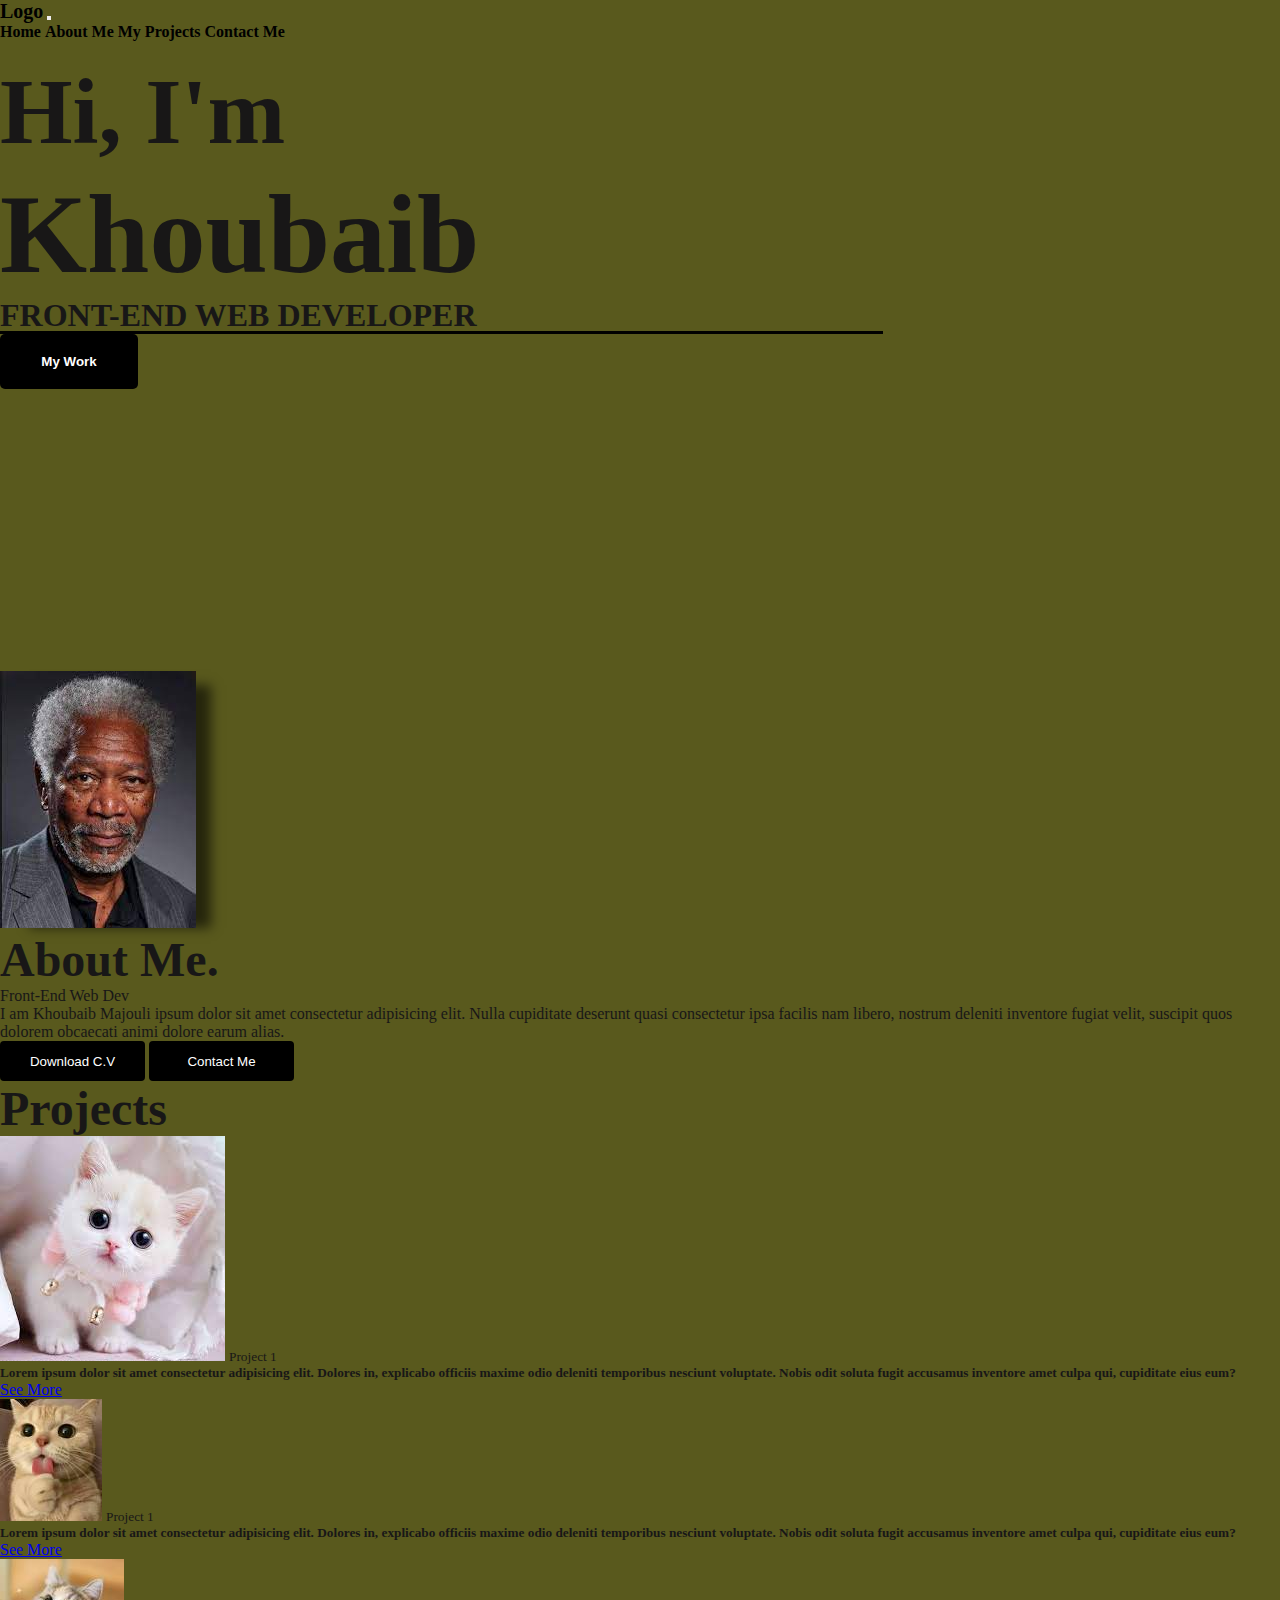
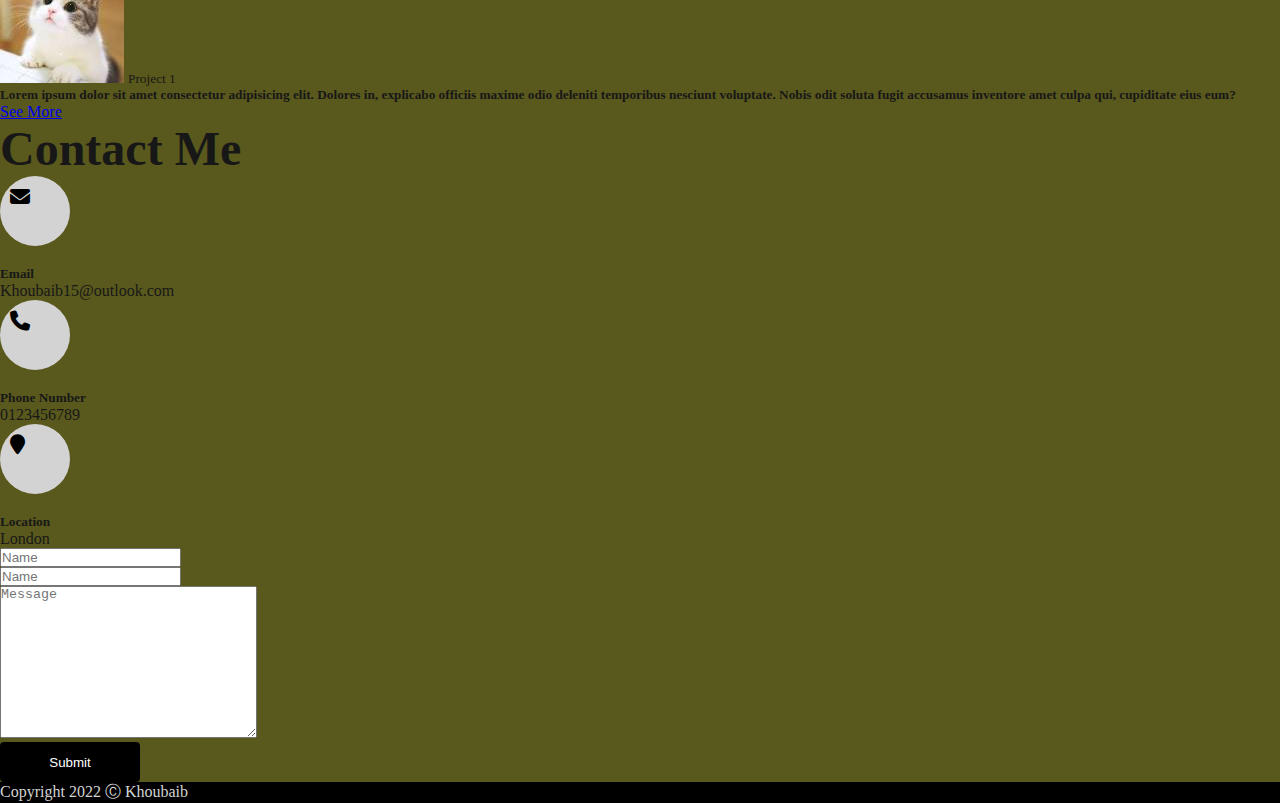
<file: challenge/index.html>
<!doctype html>
<html lang="en">
  <head>
    <meta charset="utf-8">
    <meta name="viewport" content="width=device-width, initial-scale=1">
    <title>Website Portfolio</title>
    <link href="https://cdn.jsdelivr.net/npm/bootstrap@5.2.2/dist/css/bootstrap.min.css" rel="stylesheet" integrity="sha384-Zenh87qX5JnK2Jl0vWa8Ck2rdkQ2Bzep5IDxbcnCeuOxjzrPF/et3URy9Bv1WTRi" crossorigin="anonymous">
    <link rel="stylesheet" href="../challenge/assets/css/style.css">
    <link rel="stylesheet" href="https://cdnjs.cloudflare.com/ajax/libs/font-awesome/6.2.0/css/all.min.css">
  </head>
  <body>

    <nav class="navbar navbar-expand-lg text-uppercase">
        <div class="container-fluid">
          <a class="navbar-brand font-weight-bold" href="#">Logo</a>
          <button class="navbar-toggler" type="button" data-bs-toggle="collapse" data-bs-target="#navbarNavAltMarkup" aria-controls="navbarNavAltMarkup" aria-expanded="false" aria-label="Toggle navigation">
            <span class="navbar-toggler-icon"></span>
          </button>
          <div class="collapse navbar-collapse" id="navbarNavAltMarkup"></div>
            <div class="navbar-nav ml-auto">
              <a class="nav-link active px-lg-4 rounded" href="#">Home</a>
              <a class="nav-link px-lg-4 rounded" href="#about">About Me</a>
              <a class="nav-link px-lg-4 rounded" href="#projects">My Projects</a>
              <a class="nav-link px-lg-4 rounded" href="#contact">Contact Me</a>
            </div>
          </div>
        </div>
    </nav>

    <!-- main section start -->
    

    <section class="main py-5">
        <div class="container py-5">
            <div class="row py-5">
                <div class="col-lg-6 py-5 mr-auto">
                    <h3><small>Hi, I'm</small> <br>
                        Khoubaib
                    </h3>
                    <h6 class="pt-3">Front-End Web Developer</h6>
                    <input type="button" value="My Work" class="bt1 mt-5 mr-3">
                </div>
            </div>
        </div>
    </section>


    <section class="about py-5">
        <div class="container py-5">
            <div class="row py-5">
                <div class="col-lg-5 py-5">
                    <img src="./assets/images/morgan.jpg" class="img-fluid" alt="#about">
                </div>
                <h1>About Me.</h1>
                <p>Front-End Web Dev</p>
                <p class="py-3">I am <span class="font-weight-bold">Khoubaib Majouli</span> ipsum dolor sit amet consectetur adipisicing elit. Nulla cupiditate deserunt quasi consectetur ipsa facilis nam libero, nostrum deleniti inventore fugiat velit, suscipit quos dolorem obcaecati animi dolore earum alias.</p>

                <input type="button" class="btn1 mt-3" value="Download C.V">
                <input type="button" class="btn2 mt-3" value="Contact Me">

            </div>
        </div>
    </section>

    <section class="Project blog py-5">
        <div class="container">
            <h1 class="text-center">Projects</h1>
            <div class="row py-5">
                <div class="col-lg-4 mb-3">
                    <div class="card">
                        <img src="../challenge/assets/images/download.jpg" class="img-fluid" alt="#">
                        <small class="px-3 py-3 font-weight-bold">Project 1</small>
                        <h5 class="font-weight-bold px-3">Lorem ipsum dolor sit amet consectetur adipisicing elit. Dolores in, explicabo officiis maxime odio deleniti temporibus nesciunt voluptate. Nobis odit soluta fugit accusamus inventore amet culpa qui, cupiditate eius eum?</h5>
                        <a href="#" class="font-weight-bold px-3 pb-4"><u>See More</u></a>
                    </div>
                </div>
                <div class="col-lg-4 mb-3">
                    <div class="card">
                        <img src="../challenge/assets/images/cat2.jpg" class="img-fluid" alt="#">
                        <small class="px-3 py-3 font-weight-bold">Project 1</small>
                        <h5 class="font-weight-bold px-3">Lorem ipsum dolor sit amet consectetur adipisicing elit. Dolores in, explicabo officiis maxime odio deleniti temporibus nesciunt voluptate. Nobis odit soluta fugit accusamus inventore amet culpa qui, cupiditate eius eum?</h5>
                        <a href="#" class="font-weight-bold px-3 pb-4"><u>See More</u></a>
                    </div>
                </div>
                <div class="col-lg-4 mb-3">
                    <div class="card">
                        <img src="../challenge/assets/images/cat3.jpg" class="img-fluid" alt="#">
                        <small class="px-3 py-3 font-weight-bold">Project 1</small>
                        <h5 class="font-weight-bold px-3">Lorem ipsum dolor sit amet consectetur adipisicing elit. Dolores in, explicabo officiis maxime odio deleniti temporibus nesciunt voluptate. Nobis odit soluta fugit accusamus inventore amet culpa qui, cupiditate eius eum?</h5>
                        <a href="#" class="font-weight-bold px-3 pb-4"><u>See More</u></a>
                    </div>
                </div>
            </div>
        </div>
    </section>

    <section class="contact py-5">
        <div class="container py-5">
            <h1 class="text-center">Contact Me</h1>
            <div class="row py-5">
                <div class="col-lg-10 mx-auto">
                    <div class="row text-center">
                        <div class="col-lg-4">
                            <div class="circle">
                                <span><i class="fa-solid fa-envelope"></i></span>
                            </div>
                            <h5>Email</h5>
                            <p>Khoubaib15@outlook.com</p>
                        </div>
                        <div class="col-lg-4">
                            <div class="circle">
                                <span><i class="fa-solid fa-phone"></i></span>
                            </div>
                            <h5>Phone Number</h5>
                            <p>0123456789</p>

                        </div>
                        <div class="col-lg-4">
                            <div class="circle">
                                <span><i class="fa-solid fa-location-pin"></i></span>  
                            </div>
                            <h5>Location</h5>
                            <p>London</p>

                        </div>
                    </div>
                </div>
            </div>

            <div class="row">
                <div class="col-lg-9 mx-auto">
                    <form action="">
                        <div class="form-row">
                            <div class="col-lg-6">
                                <input type="text" class="form-control mb-3" placeholder="Name">
                            </div>
                            <div class="col-lg-6">
                                <input type="text" class="form-control mb-3" placeholder="Name">
                            </div>
                        </div>
                        <div class="form-row">
                            <div class="col-lg-12">
                                <textarea name="" id="" class="form-control" placeholder="Message" cols="30" rows="10"></textarea>
                            </div>
                        </div>
                        <button class="btn3 my-4">Submit</button>
                    </form>
                </div>
            </div>
        </div>
    </section>


    <footer class="py-3 text-center">
        <p>Copyright 2022 Ⓒ Khoubaib </p>
    </footer>



      <script src="https://cdn.jsdelivr.net/npm/bootstrap@5.2.2/dist/js/bootstrap.bundle.min.js" integrity="sha384-OERcA2EqjJCMA+/3y+gxIOqMEjwtxJY7qPCqsdltbNJuaOe923+mo//f6V8Qbsw3" crossorigin="anonymous"></script>
  </body>
</html>
</file>
<file: challenge/assets/css/style.css>
*{
    padding: 0;
    margin: 0;
    box-sizing: border-box;
}

body{
    background: #464603e5;
    color: rgb(24, 23, 23);
}


navbar{
    background-color: white;
}

.nav-link {
    color: black;
    font-size: 1rem;
    font-weight: 700;
    cursor: pointer;
    text-decoration: none;
}

.nav-link:hover{
    color: white;
    background-color: black;
}

.navbar-brand{
    font-size: 1.25rem;
    font-weight: 800;
    color: black;
    cursor: pointer;
    text-decoration: none;
}

/* main section */

.main{
    background: url();
    background-size: cover;
    background-repeat: no-repeat;
    width: 100%;
    height: 70vh;
}

.main h3{
    font-size: 7rem;
    font-weight: 700;
}

.main h6{
    font-size: 2rem;
    text-transform: uppercase;
    line-height: 1;
    border-bottom: 3px solid rgb(0, 0, 0);
    width: 69%;
}

.main .bt1{
    height: 55px;
    width: 138px;
    background-color: rgb(0, 0, 0);
    color: white;
    outline: none;
    border: none;
    font-weight: bold;
    border-radius: 5px;
}

.main .bt1:hover{
    background-color: rgb(187, 190, 3);
    transition: 0.5s;
    
}

.about img{
    -webkit-box-shadow: 22px 7px 11px -7px rgba(0,0,0,0.58);
-moz-box-shadow: 22px 7px 11px -7px rgba(0,0,0,0.58);
box-shadow: 22px 7px 11px -7px rgba(0,0,0,0.58);
}

h1{
    font-size: 3rem;
    font-weight: 900;
}

.btn1 {
    height: 40px;
    width: 145px;
    outline: none;
    border: none;background-color: black;
    color: white;
    border-radius: 4px;
}

.btn1:hover{
    background-color: transparent;
    color: black;
    border: 1px solid black;
    transition: 0.5s;
}

.btn2 {
    height: 40px;
    width: 145px;
    outline: none;
    border: none;background-color: black;
    color: white;
    border-radius: 4px;
}

.btn2:hover{
    background-color: transparent;
    color: black;
    border: 1px solid black;
    transition: 0.5s;
}

.card{
    border: none;
    outline: none;
}

.card p{
    color: black;
}

.circle{
    height: 70px;
    width: 70px;
    background-color: lightgrey;
    color: black;
    padding: 10px;
    display: inline-block;
    margin-bottom: 20px;
    font-size: 20px;
    border-radius: 50%;
}

.card:hover .circle{
    background-color: black;
    color: white;
    transition: 0.5s;
}

.cirlce:hover{
    background-color: black;
     transition: 0.5s;
    columns: white;
}

.contact .btn3{
    background-color: black;
    color: white;
    outline: none;
    border: none;
    height: 40px;
    width: 140px;
    border-radius: 4px;
}

.btn3:hover{
    background: transparent;
    color: black;
    transition: 0.5s;
    border: 1px solid black;
}

footer{
    background-color: black;
    color: lightgray;
}
</file>
